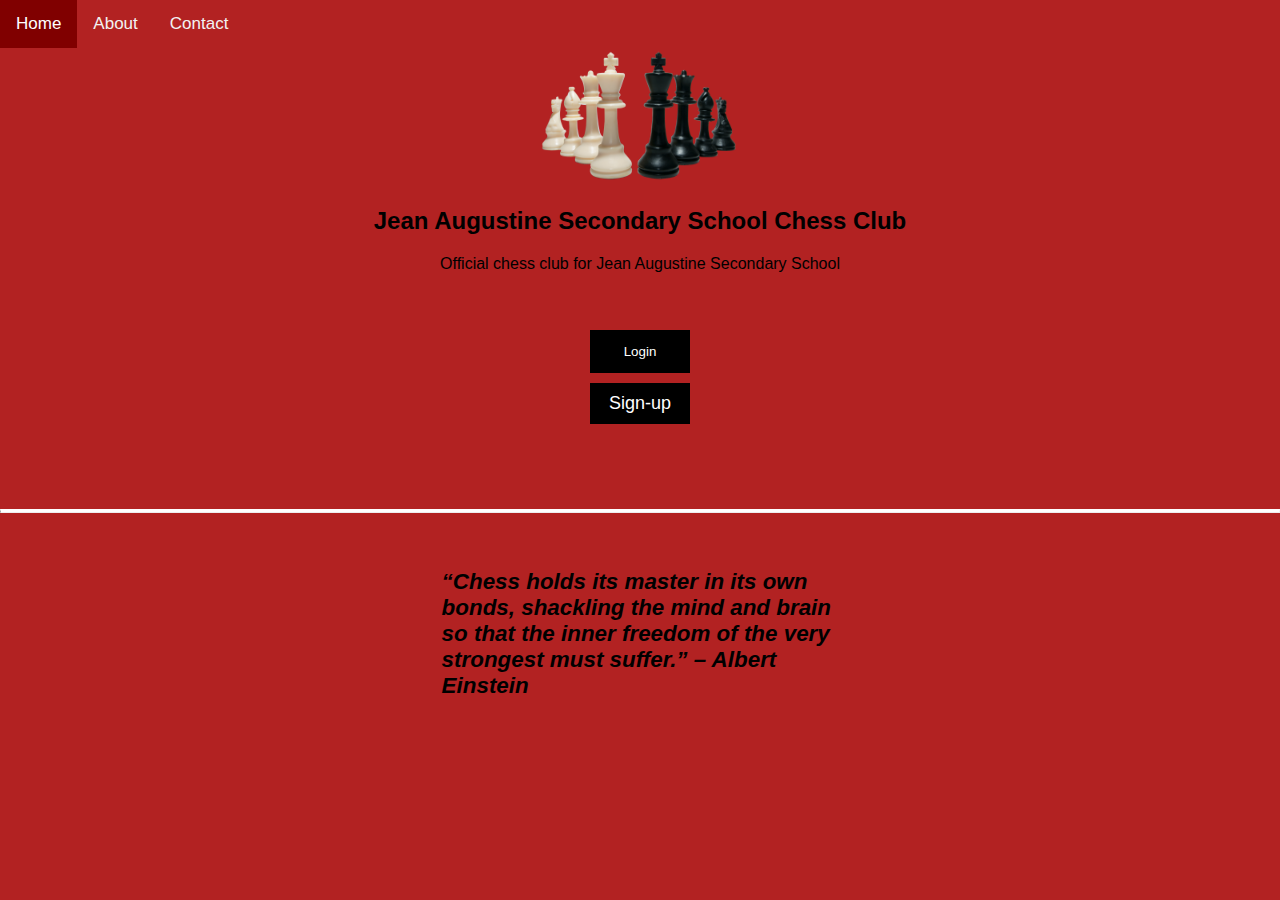
<file: index.html>
<!--CSS summative
    Raman Kalsi -->

<!DOCTYPE html>
<html lang="en">
<head>
<link rel="stylesheet" href="home.css">
<link rel="apple-touch-icon" sizes="120x120" href="Chess Club.png">
<title>Chess Club</title>
<meta charset="utf-8">
<meta name="viewport" content="width=device-width, initial-scale=1">
<meta name="apple-mobile-web-app-capable" content="yes">
<meta name="apple-mobile-web-app-status-bar-style" content="black-translucent">
</head>
<body>

<div class="topnav" id="myTopnav">
  <a href="#home" class="active">Home</a>
  <a href="">About</a>
  <a href="#">Contact</a>
  <a href="javascript:void(0);" style="font-size:15px;" class="icon" onclick="myFunction()">&#9776;</a>
</div>
    
 <center><img src="chess.png" alt="Avatar" class="logo"></center>
    
    
<script>
function myFunction( ) {
    var x = document.getElementById("myTopnav");
    if (x.className === "topnav") {
        x.className += " responsive";
    } else {
        x.className = "topnav";
    }
}
    var modal = document.getElementById('id01');

// When the user clicks anywhere outside of the modal, close it
window.onclick = function(event) {
    if (event.target == modal) {
        modal.style.display = "none";
    }
}    
</script>
<div class="content">
  <h2>Jean Augustine Secondary School Chess Club</h2>
  <p>Official chess club for Jean Augustine Secondary School</p>
</div>
    <br>
    <br>
    
<center><button onclick="document.getElementById('id01').style.display='block'" style="width:auto;">Login</button></center>
    <center><a href="signup.html"><button class="button">Sign-up</button></a></center>
<br>
<br>
<br>
<br>
<hr class="style1">
<br>
<div class="row">
  <div class="column">
<!-- Text can be placed here for final product, this assignement is only for the login page and home page-->
  </div>
  <div class="column">
<h1>“Chess holds its master in its own bonds, shackling the mind and brain so that the inner freedom of the very strongest must suffer.” – Albert Einstein</h1>
  </div>
  <div class="column">
<!-- Text can be placed here for final product, this assignement is only for the login page and home page-->
  </div>
</div>
    <div id="id01" class="modal">
  
  <form class="modal-content animate" action="/action_page.php">
    <div class="imgcontainer">
      <span onclick="document.getElementById('id01').style.display='none'" class="close" title="Close Modal">&times;</span>
      <img src="chess.png" alt="Avatar" class="avatar">
    </div>

    <div class="container">
      <label for="uname"><b>Username</b></label>
      <input type="text" placeholder="Enter Username" name="uname" required>

      <label for="psw"><b>Password</b></label>
      <input type="password" placeholder="Enter Password" name="psw" required>
        
      <button type="submit">Login</button>
      <label>
        <input type="checkbox" checked="checked" name="remember"> Remember me
      </label>
    </div>

    <div class="container" style="background-color:#f1f1f1">
      <button type="button" onclick="document.getElementById('id01').style.display='none'" class="cancelbtn">Cancel</button>
      <span class="psw">Forgot <a href="#">password?</a></span>
    </div>
  </form>
    

<div class="footer">  

</div>
    </div>
</body>
</html>
</file>
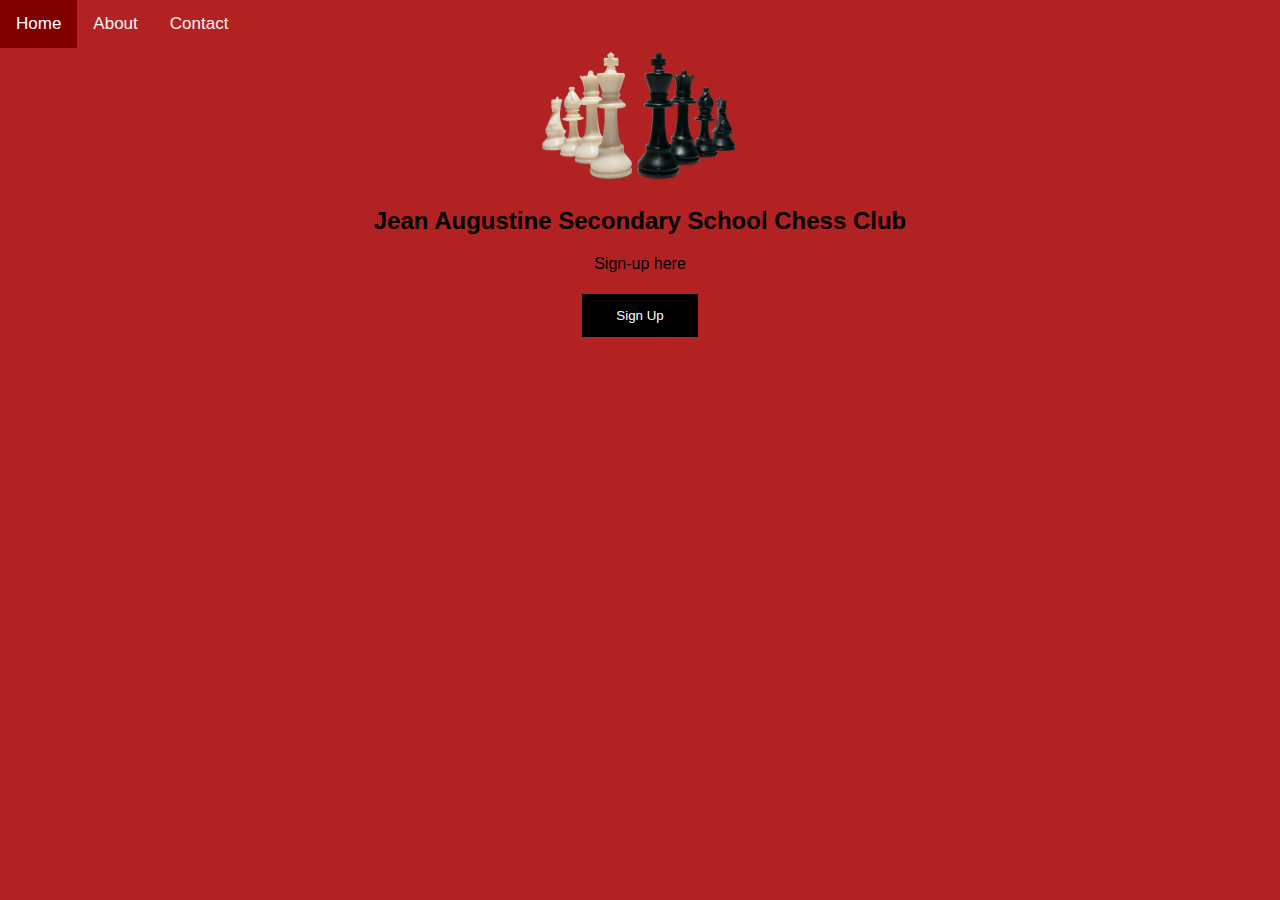
<file: signup.html>
<!DOCTYPE html>
<html lang="en">
<head>
<link rel="stylesheet" href="home.css">
<title>Sign-up</title>
<meta charset="utf-8">
<meta name="viewport" content="width=device-width, initial-scale=1">
<meta name="apple-mobile-web-app-capable" content="yes">
<meta name="apple-mobile-web-app-status-bar-style" content="black-translucent">
</head>
<body>

<div class="topnav" id="myTopnav">
  <a href="index.html" class="active">Home</a>
  <a href="">About</a>
  <a href="#">Contact</a>
  <a href="javascript:void(0);" style="font-size:15px;" class="icon" onclick="myFunction()">&#9776;</a>
</div>
    
 <center><img src="chess.png" alt="Avatar" class="logo"></center>
    
    
<script>
function myFunction( ) {
    var x = document.getElementById("myTopnav");
    if (x.className === "topnav") {
        x.className += " responsive";
    } else {
        x.className = "topnav";
    }
}
    var modal = document.getElementById('id01');


window.onclick = function(event) {
    if (event.target == modal) {
        modal.style.display = "none";
    }
}    

var modal = document.getElementById('id01');


window.onclick = function(event) {
    if (event.target == modal) {
        modal.style.display = "none";
    }
}
</script>
<div class="content">
  <h2>Jean Augustine Secondary School Chess Club</h2>
  <p>Sign-up here</p>
</div>
<center><button onclick="document.getElementById('id01').style.display='block'" style="width:auto;">Sign Up</button></center>

<div id="id01" class="modal">
  <span onclick="document.getElementById('id01').style.display='none'" class="close" title="Close Modal">&times;</span>
  <form class="modal-content" action="/action_page.php">
    <div class="container">
      <h1>Sign Up</h1>
      <p>Please fill in this form to create an account.</p>
      <hr>
      <label for="email"><b>Email</b></label>
      <input type="text" placeholder="Enter Email" name="email" required>

      <label for="psw"><b>Password</b></label>
      <input type="password" placeholder="Enter Password" name="psw" required>

      <label for="psw-repeat"><b>Repeat Password</b></label>
      <input type="password" placeholder="Repeat Password" name="psw-repeat" required>
      
      <label>
        <input type="checkbox" checked="checked" name="remember" style="margin-bottom:15px"> Remember me
      </label>

      <p>By creating an account you agree to our <a href="#" style="color:dodgerblue">Terms & Privacy</a>.</p>

      <div class="clearfix">
        <button type="button" onclick="document.getElementById('id01').style.display='none'" class="cancelbtn">Cancel</button>
        <button type="submit" class="signupbtn">Sign Up</button>
      </div>
    </div>
  </form>
</div>
    



<div class="footer">  

</div>
    </div>
</body>
</html>
</file>
<file: home.css>
body {
  margin: 0;
  font-family: Arial, Helvetica, sans-serif;
  background-color: firebrick 
}
* {
    box-sizing: border-box;
}

body {
  margin: 0;
}
hr.style1{
	border-top: 3px solid #FFFFFF;
}

/* Style the header */
.header {
    background-color: #f1f1f1;
    padding: 20px;
    text-align: center;
}

.topnav {
  overflow: hidden;
  background-color: firebrick;
}

.topnav a {
  float: left;
  display: block;
  color: #f2f2f2;
  text-align: center;
  padding: 14px 16px;
  text-decoration: none;
  font-size: 17px;
}

.topnav a:hover {
  background-color: maroon;
  color: white;
}

.active {
  background-color: #firebrick;
  color: white;
}

.topnav .icon {
  display: none;
}

.content {
    text-align: center
}

#login {
    text-align: center;
}

#Sign-up {
    text-align: center;
}

.footer {
    text-align: center;
}

body {font-family: Arial, Helvetica, sans-serif;}

.column {
    float: left;
    width: 33.33%;
    padding: 15px;
    font-style: oblique;
    font-weight: bold;
    font-size: 70%;
    
}

/* Clear floats after the columns */
.row:after {
    content: "";
    display: table;
    clear: both;
}

/* Responsive layout - makes the three columns stack on top of each other instead of next to each other */
@media screen and (max-width:600px) {
    .column {
        width: 100%;
    }
}
input[type=text], input[type=password] {
    width: 100%;
    padding: 12px 20px;
    margin: 8px 0;
    display: inline-block;
    border: 1px solid #ccc;
    box-sizing: border-box;
}


button {
    background-color: #000000;
    color: white;
    padding: 14px 34px;
    margin: 5px 0;
    border: none;
    cursor: pointer;
    width: 10%;
}

button:hover {
    opacity: 0.8;
}


.cancelbtn {
    width: auto;
    padding: 10px 18px;
    background-color: #f44336;
}


.imgcontainer {
    text-align: center;
    margin: 24px 0 12px 0;
    position: relative;
}

img.avatar {
    width: 30%;
    border-radius: 50%;
}
img.logo {
    width: 200px;
    height: 135px;
}

.container {
    padding: 16px;
}

span.psw {
    float: right;
    padding-top: 16px;
}

/* The Modal (background) */
.modal {
    display: none; /* Hidden by default */
    position: fixed; /* Stay in place */
    z-index: 1; /* Sit on top */
    left: 0;
    top: 0;
    width: 100%; /* Full width */
    height: 100%; /* Full height */
    overflow: auto; /* Enable scroll if needed */
    background-color: rgb(0,0,0); /* Fallback color */
    background-color: rgba(0,0,0,0.4); /* Black w/ opacity */
    padding-top: 60px;
}

/* Modal Content/Box */
.modal-content {
    background-color: #fefefe;
    margin: 5% auto 15% auto; /* 5% from the top, 15% from the bottom and centered */
    border: 1px solid #888;
    width: 80%; /* Could be more or less, depending on screen size */
}

/* The Close Button (x) */
.close {
    position: absolute;
    right: 25px;
    top: 0;
    color: #000;
    font-size: 35px;
    font-weight: bold;
}

.close:hover,
.close:focus {
    color: red;
    cursor: pointer;
}

/* Add Zoom Animation */
.animate {
    -webkit-animation: animatezoom 0.6s;
    animation: animatezoom 0.6s
}

@-webkit-keyframes animatezoom {
    from {-webkit-transform: scale(0)} 
    to {-webkit-transform: scale(1)}
}
    
@keyframes animatezoom {
    from {transform: scale(0)} 
    to {transform: scale(1)}
}

/* Change styles for span and cancel button on extra small screens */
@media screen and (max-width: 375px) {
    span.psw {
       display: block;
       float: none;
    }
    .cancelbtn {
       width: 100%;
    }
}

.button {
    position: relative;
    background-color: #000000;
    border: none;
    font-size: 18px;
    color: #FFFFFF;
    padding: 10px;
    width: 100px;
    text-align: center;
    -webkit-transition-duration: 0.4s;
    transition-duration: 0.4s;
    text-decoration: none;
    overflow: hidden;
    cursor: pointer;
}

.button:after {
    content: "";
    background: #f1f1f1;
    display: block;
    position: absolute;
    padding-top: 300%;
    padding-left: 350%;
    margin-left: -20px !important;
    margin-top: -120%;
    opacity: 0;
    transition: all 0.8s
}

.button:active:after {
    padding: 0;
    margin: 0;
    opacity: 1;
    transition: 0s
}
@media screen and (max-width: 375px) {
  .topnav a:not(:first-child) {display: none;}
  .topnav a.icon {
    float: right;
    display: block;
  }
}

@media screen and (max-width: 375px) {
  .topnav.responsive {position: relative;}
  .topnav.responsive .icon {
    position: absolute;
    right: 0;
    top: 0;
  }

    @media screen and (max-width: 375px) {
        body {
            background-color: firebrick;
        }
                                           
    
  .topnav.responsive a {
    float: none;
    display: block;
    text-align: left;
  }
}
</file>
